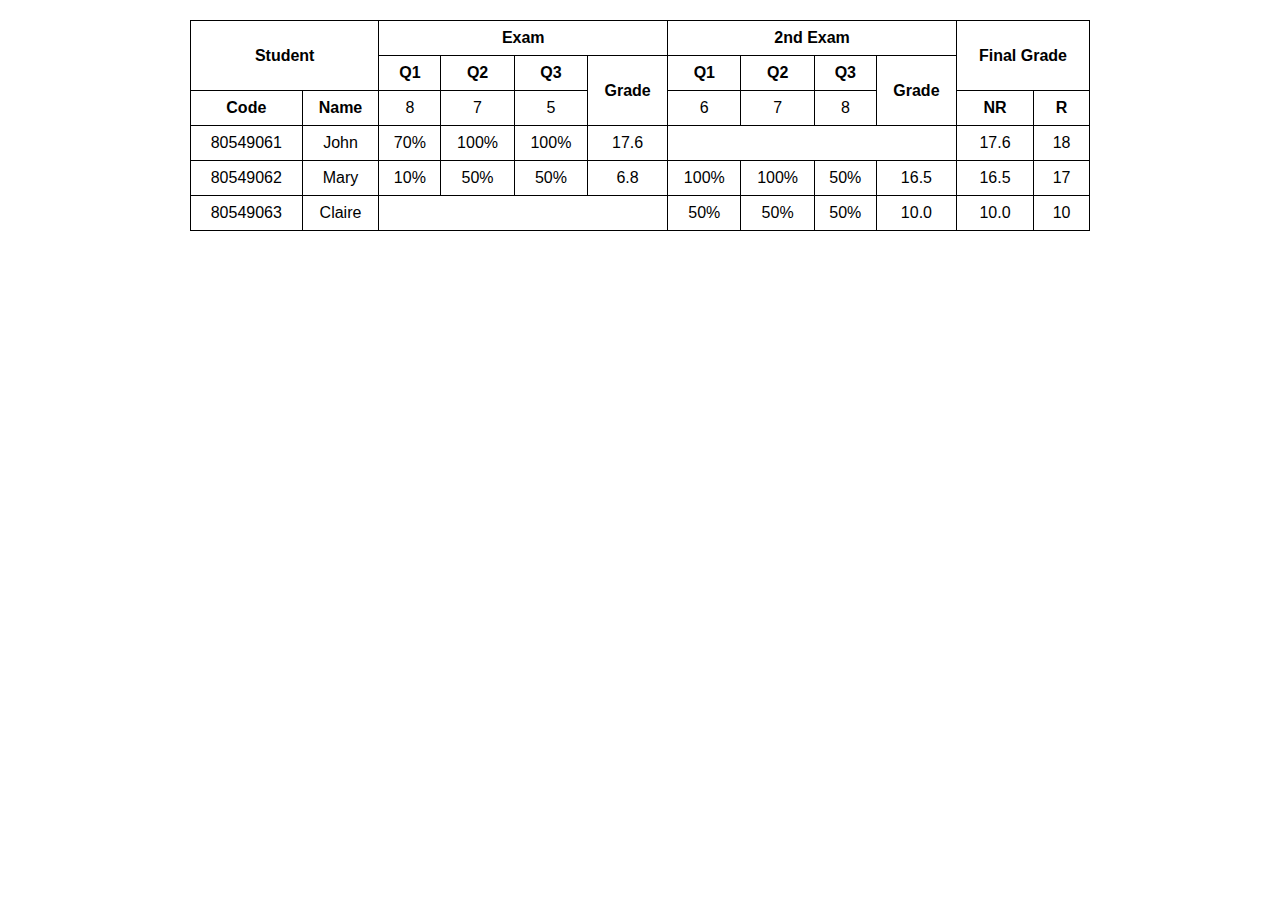
<file: bài 3/b3.html>
<!DOCTYPE html>
<html lang="en">
<head>
    <meta charset="UTF-8">
    <meta name="viewport" content="width=device-width, initial-scale=1.0">
    <title>Bài 3</title>
    <link rel="stylesheet" href="style.css">
</head>
<body>
    <table>
        <tr>
            <th rowspan="2" colspan="2">Student</th>
            <th colspan="4">Exam</th>
            <th colspan="4">2nd Exam</th>
            <th colspan="2" rowspan="2">Final Grade</th>
        </tr>
        <tr>
            <th>Q1</th>
            <th>Q2</th>
            <th>Q3</th>
            <th rowspan="2">Grade</th>
            <th>Q1</th>
            <th>Q2</th>
            <th>Q3</th>
            <th rowspan="2">Grade</th>
        </tr>
        <tr>
            <th>Code</th>
            <th>Name</th>
            <td>8</td>
            <td>7</td>
            <td>5</td>
            <td>6</td>
            <td>7</td>
            <td>8</td>
            <th>NR</th>
            <th>R</th>
        </tr>
        <tr>
            <td>80549061</td>
            <td>John</td>
            <td>70%</td>
            <td>100%</td>
            <td>100%</td>
            <td>17.6</td>
            <td colspan="4"></td>
            <td>17.6</td>
            <td>18</td>
        </tr>
        <tr>
            <td>80549062</td>
            <td>Mary</td>
            <td>10%</td>
            <td>50%</td>
            <td>50%</td>
            <td>6.8</td>
            <td>100%</td>
            <td>100%</td>
            <td>50%</td>
            <td>16.5</td>
            <td>16.5</td>
            <td>17</td>
        </tr>
        <tr>
            <td>80549063</td>
            <td>Claire</td>
            <td colspan="4"></td>
            <td>50%</td>
            <td>50%</td>
            <td>50%</td>
            <td>10.0</td>
            <td>10.0</td>
            <td>10</td>
        </tr>
    </table>
</body>
</html>
</file>
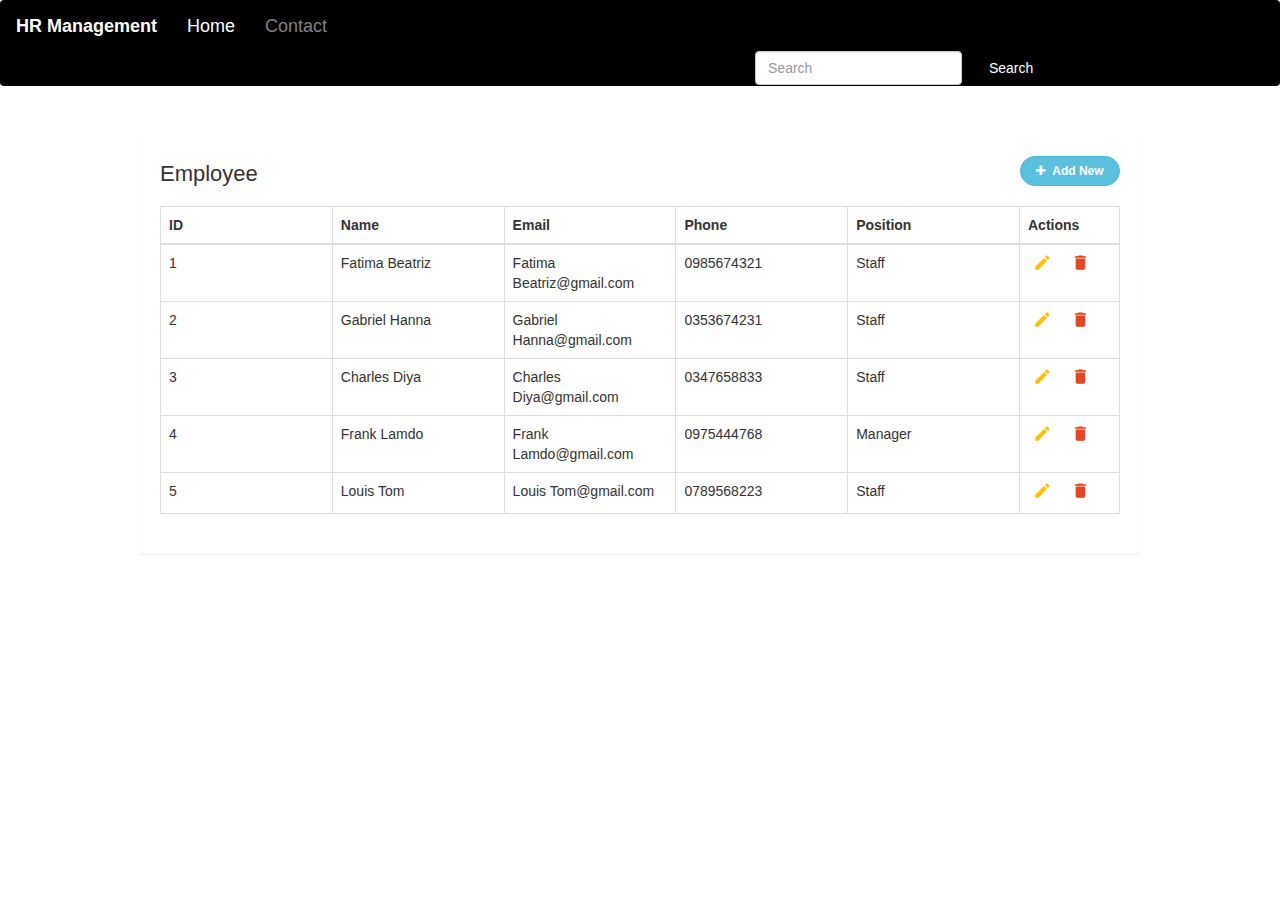
<file: bài 5/b5.html>
<!DOCTYPE html>
<html lang="en">
<head>
<meta charset="utf-8">
<meta http-equiv="X-UA-Compatible" content="IE=edge">
<meta name="viewport" content="width=device-width, initial-scale=1">
<title>Bài 5</title>
<link rel="stylesheet" href="style.css">
<link rel="stylesheet" href="script.js">
<link rel="stylesheet" href="https://fonts.googleapis.com/css?family=Roboto|Varela+Round|Open+Sans">
<link rel="stylesheet" href="https://fonts.googleapis.com/icon?family=Material+Icons">
<link rel="stylesheet" href="https://maxcdn.bootstrapcdn.com/font-awesome/4.7.0/css/font-awesome.min.css">
<link rel="stylesheet" href="https://maxcdn.bootstrapcdn.com/bootstrap/3.3.7/css/bootstrap.min.css">
<script src="https://ajax.googleapis.com/ajax/libs/jquery/1.12.4/jquery.min.js"></script>
<script src="https://maxcdn.bootstrapcdn.com/bootstrap/3.3.7/js/bootstrap.min.js"></script>
</head>
<body>
    <nav class="navbar navbar-dark bg-dark" style="background-color: black">
        <a class="navbar-brand brand-name">HR Management</a>
        <a class="navbar-brand brand-name" style="color: white; font-weight: normal">Home</a>
        <a class="navbar-brand brand-name" style="color: grey; font-weight: normal">Contact</a>
        <form class="form-inline">
          <input class="form-control mr-sm-2" style="margin-left: 59%" type="search" placeholder="Search" aria-label="Search">
          <button class="btn btn-outline-success my-2 my-sm-0 search-btn" type="submit">Search</button>
        </form>
      </nav>
    <div class="container">
        <div class="table-wrapper">
            <div class="table-title">
                <div class="row">
                    <div class="col-sm-8"><h2>Employee</h2></div>
                    <div class="col-sm-4">
                        <button type="button" class="btn btn-info add-new"><i class="fa fa-plus"></i> Add New</button>
                    </div>
                </div>
            </div>
            <table class="table table-bordered">
                <thead>
                    <tr>
                        <th>ID</th>
                        <th>Name</th>
                        <th>Email</th>
                        <th>Phone</th>
                        <th>Position</th>
                        <th>Actions</th>
                    </tr>
                </thead>
                <tbody>
                    <tr>
                        <td>1</td>
                        <td>Fatima Beatriz</td>
                        <td>Fatima Beatriz@gmail.com</td>
                        <td>0985674321</td>
                        <td>Staff</td>
                        <td>
							<a class="add" title="Add" data-toggle="tooltip"><i class="material-icons">&#xE03B;</i></a>
                            <a class="edit" title="Edit" data-toggle="tooltip"><i class="material-icons">&#xE254;</i></a>
                            <a class="delete" title="Delete" data-toggle="tooltip"><i class="material-icons">&#xE872;</i></a>
                        </td>
                    </tr>
                    <tr>
                        <td>2</td>
                        <td>Gabriel Hanna</td>
                        <td>Gabriel Hanna@gmail.com</td>
                        <td>0353674231</td>
                        <td>Staff</td>
                        <td>
							<a class="add" title="Add" data-toggle="tooltip"><i class="material-icons">&#xE03B;</i></a>
                            <a class="edit" title="Edit" data-toggle="tooltip"><i class="material-icons">&#xE254;</i></a>
                            <a class="delete" title="Delete" data-toggle="tooltip"><i class="material-icons">&#xE872;</i></a>
                        </td>
                    </tr>
                    <tr>
                        <td>3</td>
                        <td>Charles Diya</td>
                        <td>Charles Diya@gmail.com</td>
                        <td>0347658833</td>
                        <td>Staff</td>
                        <td>
							<a class="add" title="Add" data-toggle="tooltip"><i class="material-icons">&#xE03B;</i></a>
                            <a class="edit" title="Edit" data-toggle="tooltip"><i class="material-icons">&#xE254;</i></a>
                            <a class="delete" title="Delete" data-toggle="tooltip"><i class="material-icons">&#xE872;</i></a>
                        </td>
                    </tr>
                    <tr>
                        <td>4</td>
                        <td>Frank Lamdo</td>
                        <td>Frank Lamdo@gmail.com</td>
                        <td>0975444768</td>
                        <td>Manager</td>
                        <td>
							<a class="add" title="Add" data-toggle="tooltip"><i class="material-icons">&#xE03B;</i></a>
                            <a class="edit" title="Edit" data-toggle="tooltip"><i class="material-icons">&#xE254;</i></a>
                            <a class="delete" title="Delete" data-toggle="tooltip"><i class="material-icons">&#xE872;</i></a>
                        </td>
                    </tr>
                    <tr>
                        <td>5</td>
                        <td>Louis Tom</td>
                        <td>Louis Tom@gmail.com</td>
                        <td>0789568223</td>
                        <td>Staff</td>
                        <td>
							<a class="add" title="Add" data-toggle="tooltip"><i class="material-icons">&#xE03B;</i></a>
                            <a class="edit" title="Edit" data-toggle="tooltip"><i class="material-icons">&#xE254;</i></a>
                            <a class="delete" title="Delete" data-toggle="tooltip"><i class="material-icons">&#xE872;</i></a>
                        </td>
                    </tr>    
                </tbody>
            </table>
        </div>
    </div>     
</body>
</html>
</file>
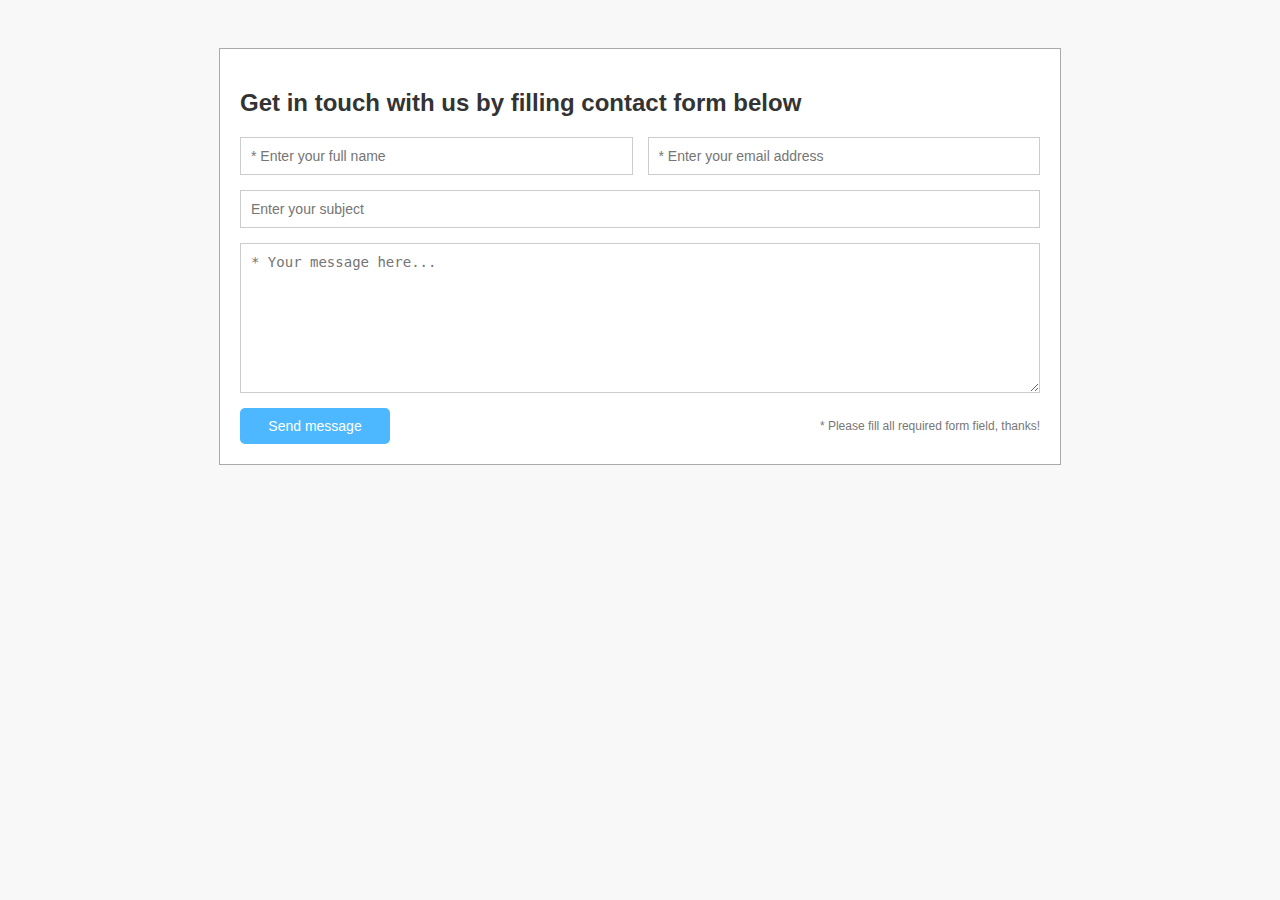
<file: TH2/TH2/b1.html>
<!DOCTYPE html>
<html lang="en">
<head>
  <meta charset="UTF-8">
  <title>Contact Form with Flexbox</title>
  <style>
    body {
      font-family: Arial, sans-serif;
      background-color: #f8f8f8;
      padding: 40px;
    }

    .contact-form {
      max-width: 800px;
      margin: 0 auto;
      padding: 20px;
      border: 1px solid #aaa;
      background-color: #fff;
    }

    .contact-form h2 {
      margin-bottom: 20px;
      color: #333;
    }

    form {
      display: flex;
      flex-direction: column;
      gap: 15px;
    }

    .row {
      display: flex;
      gap: 15px;
      flex-wrap: wrap;
      justify-content: space-between;
      align-items: center;
    }

    .row input {
      flex: 1;
      min-width: 200px;
    }

    .row button {
      flex: 0 0 150px;
      border-radius: 5px;
    }


    input, textarea {
      padding: 10px;
      border: 1px solid #ccc;
      width: 100%;
      box-sizing: border-box;
      font-size: 14px;
    }

    textarea {
      height: 150px;
      resize: vertical;
    }

    button {
      background-color: #4DB8FF;
      color: white;
      padding: 10px;
      border: none;
      cursor: pointer;
      font-size: 14px;
    }

    button:hover {
      background-color: #3498db;
    }

    .note {
      flex: 0 0 auto;
      text-align: left;
      align-self: center;
      font-size: 12px;
      color: #777;
    }
  </style>
</head>
<body>

  <div class="contact-form">
    <h2>Get in touch with us by filling contact form below</h2>
    <form>
      <div class="row">
        <input type="text" placeholder="* Enter your full name" required>
        <input type="email" placeholder="* Enter your email address" required>
      </div>
      <input type="text" placeholder="Enter your subject">
      <textarea placeholder="* Your message here..." required></textarea>
      <div class="row">
        <button type="submit">Send message</button>
        <span class="note">* Please fill all required form field, thanks!</span>
      </div>
    </form>
  </div>

</body>
</html>
</file>
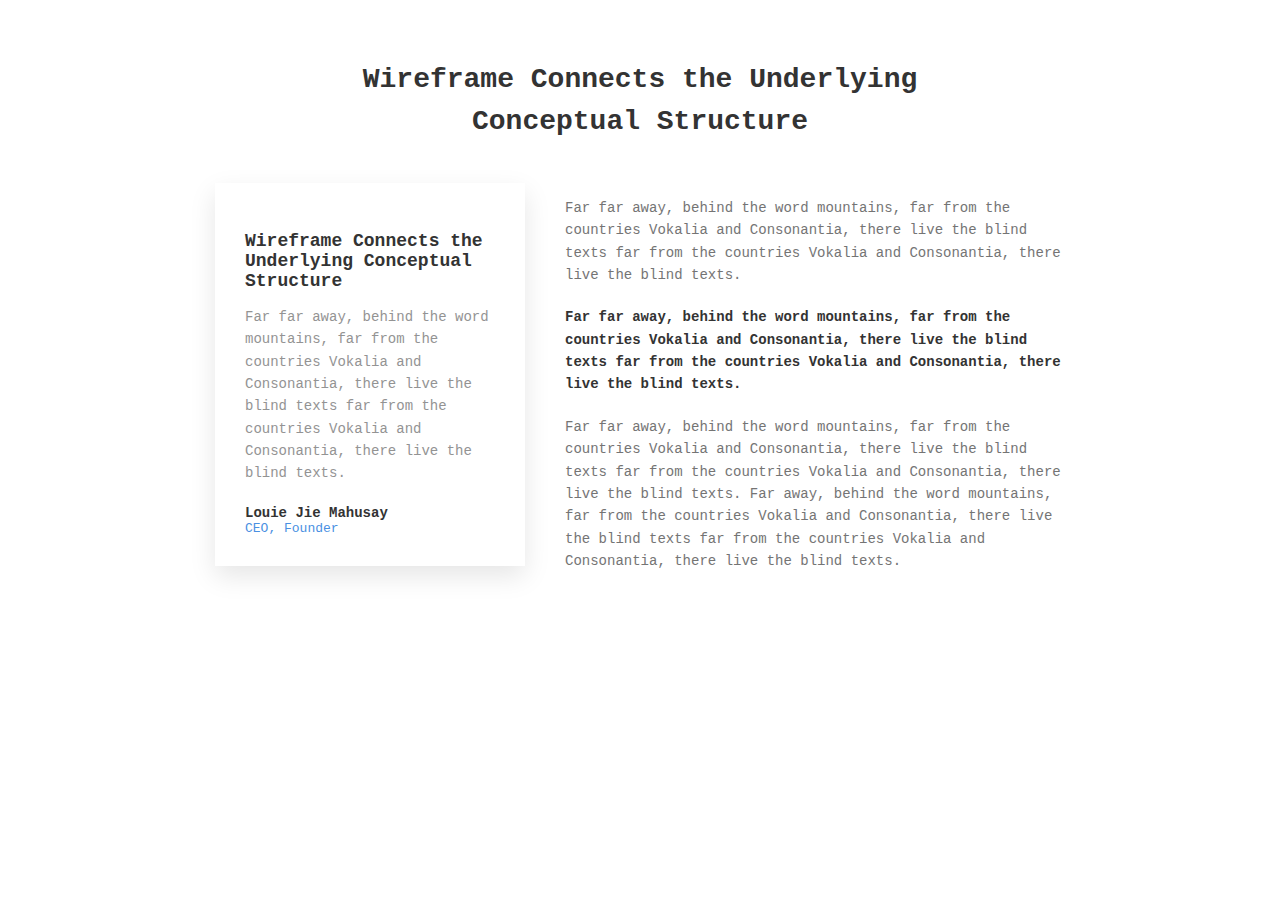
<file: TH2/TH2/b3.html>
<!DOCTYPE html>
<html lang="en">
<head>
  <meta charset="UTF-8">
  <title>Wireframe Concept</title>
  <style>
    body {
      margin: 0;
      padding: 40px;
      font-family: 'Courier New', sans-serif;
      font-weight: 200;
      background-color: #fff;
      color: #333;
    }

    .container {
      max-width: 1000px;
      margin: 0 auto;
      text-align: center;
    }

    h1 {
      font-size: 28px;
      line-height: 1.5;
      margin-bottom: 40px;
    }

    .content {
      display: flex;
      gap: 40px;
      justify-content: center;
      align-items: flex-start;
      flex-wrap: wrap;
      text-align: left;
    }

    .box {
      background: white;
      padding: 30px;
      box-shadow: 0 10px 25px rgba(0, 0, 0, 0.1);
      max-width: 250px;
    }

    .box h3 {
      font-size: 18px;
      margin-bottom: 15px;
    }

    .box p {
      font-size: 14px;
      color: #666;
      line-height: 1.6;
      opacity: 0.7;
    }

    .box .author {
      margin-top: 20px;
      font-weight: bold;
      font-size: 14px;
    }

    .box .position {
      font-size: 13px;
      color: #4a90e2;
    }

    .text-block {
      max-width: 500px;
    }

    .text-block p {
      font-size: 14px;
      color: #666;
      line-height: 1.6;
      margin-bottom: 20px;
    }

    .text-block p.bold {
      font-weight: bold;
      color: #333;
    }
  </style>
</head>
<body>

  <div class="container">
    <h1>Wireframe Connects the Underlying<br>Conceptual Structure</h1>
    <div class="content">
      <div class="box">
        <h3>Wireframe Connects the<br>Underlying Conceptual Structure</h3>
        <p>
          Far far away, behind the word mountains, far from the countries Vokalia and Consonantia,
          there live the blind texts far from the countries Vokalia and Consonantia, there live the blind texts.
        </p>
        <div class="author">Louie Jie Mahusay</div>
        <div class="position">CEO, Founder</div>
      </div>
      <div class="text-block">
        <p style="opacity: 0.9;">Far far away, behind the word mountains, far from the countries Vokalia and Consonantia, there live the blind texts far from the countries Vokalia and Consonantia, there live the blind texts.</p>
        <p class="bold">Far far away, behind the word mountains, far from the countries Vokalia and Consonantia, there live the blind texts far from the countries Vokalia and Consonantia, there live the blind texts.</p>
        <p style="opacity: 0.9;">Far far away, behind the word mountains, far from the countries Vokalia and Consonantia, there live the blind texts far from the countries Vokalia and Consonantia, there live the blind texts. Far away, behind the word mountains, far from the countries Vokalia and Consonantia, there live the blind texts far from the countries Vokalia and Consonantia, there live the blind texts.</p>
      </div>
    </div>
  </div>

</body>
</html>
</file>
<file: bài 3/style.css>
body {
    font-family: Arial, sans-serif;
    margin: 20px;
}
table {
    border-collapse: collapse;
    width: 100%;
    max-width: 900px;
    margin: 0 auto;
}
table, th, td {
    border: 1px solid black;
}
th, td {
    padding: 8px;
    text-align: center;
}
th {
    font-weight: bold;
}
</file>
<file: bài 5/style.css>
body {
    color: #404E67;
    background: rgb(234, 234, 234);
    font-family: 'Open Sans', sans-serif;
}
.table-wrapper {
    width: 1000px;
    margin: 30px auto;
    background: #fff;
    padding: 20px;	
    box-shadow: 0 1px 1px rgba(0,0,0,.05);
}
.table-title {
    padding-bottom: 10px;
    margin: 0 0 10px;
}
.table-title h2 {
    margin: 6px 0 0;
    font-size: 22px;
}
.table-title .add-new {
    float: right;
    height: 30px;
    font-weight: bold;
    font-size: 12px;
    text-shadow: none;
    min-width: 100px;
    border-radius: 50px;
    line-height: 13px;
}
.table-title .add-new i {
    margin-right: 4px;
}
table.table {
    table-layout: fixed;
    
}
table.table tr th, table.table tr td {
    border-color: #e9e9e9;
}
table.table th i {
    font-size: 13px;
    margin: 0 5px;
    cursor: pointer;
}
table.table th:last-child {
    width: 100px;
}
table.table td a {
    cursor: pointer;
    display: inline-block;
    margin: 0 5px;
    min-width: 24px;
}    
table.table td a.add {
    color: #27C46B;
}
table.table td a.edit {
    color: #FFC107;
}
table.table td a.delete {
    color: #E34724;
}
table.table td i {
    font-size: 19px;
}
table.table td a.add i {
    font-size: 24px;
    margin-right: -1px;
    position: relative;
    top: 3px;
}    
table.table .form-control {
    height: 32px;
    line-height: 32px;
    box-shadow: none;
    border-radius: 2px;
}
table.table .form-control.error {
    border-color: #f50000;
}
table.table td .add {
    display: none;
}

.brand-name {
    font-weight: bold;
    color: white;
}

.brand-name:hover {
    font-weight: bold;
    color: grey;
}

.search-btn {
    background-color: black;
    border: 1px solid white;
    color: white;
    padding: 5px;
    color: white;
    margin-left: 10px;
}
.search-btn:hover {
    background-color: #333;
    border-color: white;
    color: white;
}
</file>
